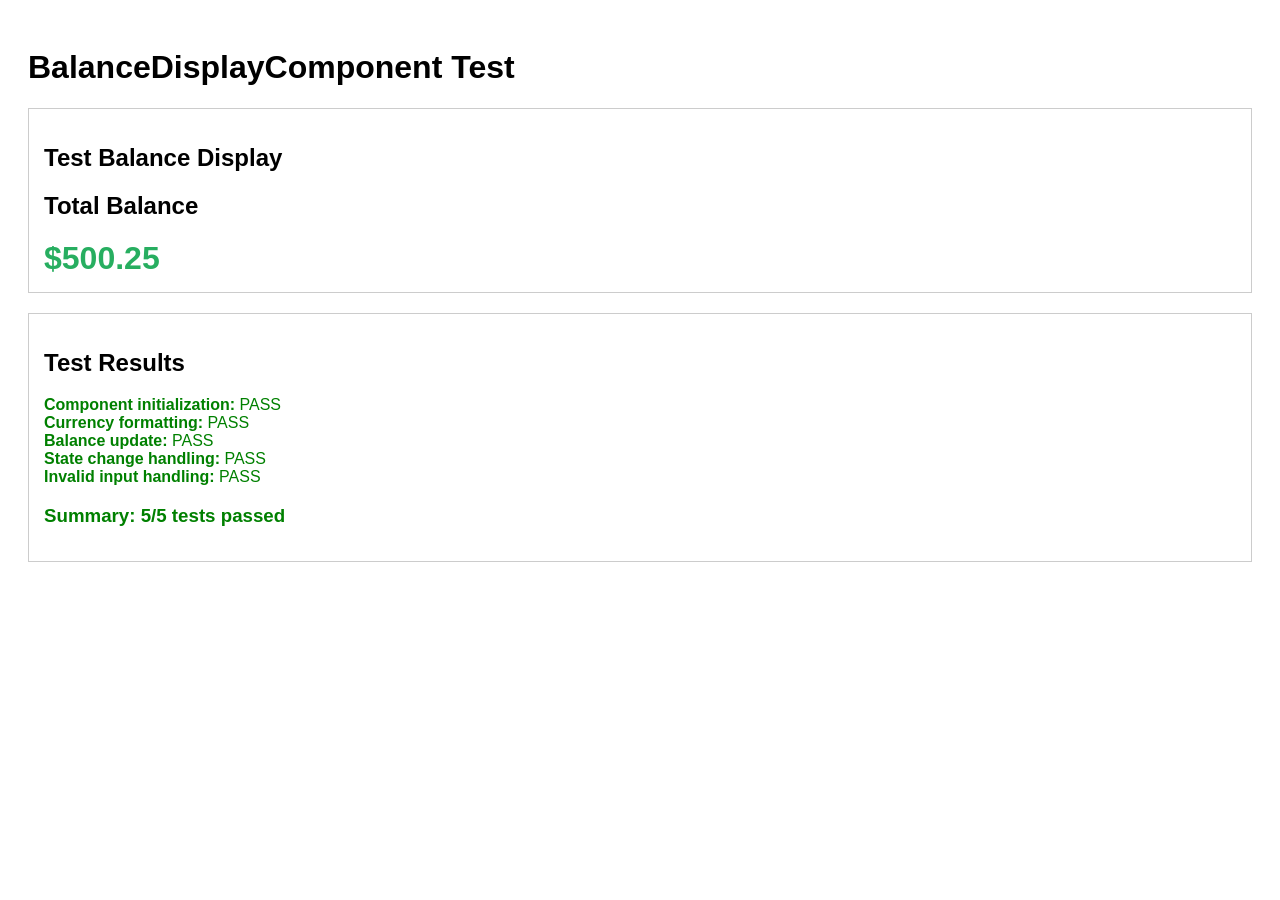
<file: test-balance-component.html>
<!DOCTYPE html>
<html lang="en">
<head>
    <meta charset="UTF-8">
    <meta name="viewport" content="width=device-width, initial-scale=1.0">
    <title>Balance Component Test</title>
    <style>
        body { font-family: Arial, sans-serif; padding: 20px; }
        .test-section { margin: 20px 0; padding: 15px; border: 1px solid #ccc; }
        .balance-amount { font-size: 2rem; font-weight: bold; color: #27ae60; }
        .balance-updated { transform: scale(1.05); color: #3498db; transition: all 0.3s ease; }
        .pass { color: green; }
        .fail { color: red; }
    </style>
</head>
<body>
    <h1>BalanceDisplayComponent Test</h1>
    
    <div class="test-section">
        <h2>Test Balance Display</h2>
        <section id="balance-display" role="region" aria-labelledby="balance-heading">
            <h2 id="balance-heading">Total Balance</h2>
            <div class="balance-amount" role="status" aria-live="polite">$0.00</div>
        </section>
    </div>
    
    <div class="test-section">
        <h2>Test Results</h2>
        <div id="test-results"></div>
    </div>
    
    <script>
        // Mock state manager for testing
        class MockStateManager {
            constructor() {
                this.components = [];
                this.totalBalance = 0;
            }
            
            subscribe(component, eventTypes) {
                this.components.push(component);
            }
            
            getTotalBalance() {
                return this.totalBalance;
            }
            
            setTotalBalance(balance) {
                this.totalBalance = balance;
                this.notifyComponents('transactionAdded', { totalBalance: balance });
            }
            
            notifyComponents(eventType, data) {
                this.components.forEach(component => {
                    if (component.handleStateChange) {
                        component.handleStateChange(eventType, data);
                    }
                });
            }
        }
        
        // BalanceDisplayComponent implementation (copied from main app)
        class BalanceDisplayComponent {
            constructor(stateManager) {
                this.stateManager = stateManager;
                this.element = null;
                this.balanceAmountElement = null;
                
                // Subscribe to state changes
                this.stateManager.subscribe(this, ['transactionAdded', 'transactionDeleted', 'dataLoaded']);
            }
            
            render(totalBalance = 0) {
                this.element = document.getElementById('balance-display');
                this.balanceAmountElement = document.querySelector('.balance-amount');
                
                if (!this.element || !this.balanceAmountElement) {
                    console.error('Balance display elements not found');
                    return;
                }
                
                this.updateDisplay(totalBalance);
                console.log('BalanceDisplayComponent rendered with balance:', totalBalance);
            }
            
            updateDisplay(newBalance) {
                if (!this.balanceAmountElement) {
                    console.error('Balance amount element not found');
                    return;
                }
                
                const formattedBalance = this.formatCurrency(newBalance);
                this.balanceAmountElement.textContent = `$${formattedBalance}`;
                this.balanceAmountElement.setAttribute('aria-label', `Total balance: $${formattedBalance}`);
                this.addUpdateAnimation();
                console.log('Balance display updated to:', formattedBalance);
            }
            
            formatCurrency(amount) {
                if (typeof amount !== 'number' || isNaN(amount)) {
                    console.warn('Invalid amount provided to formatCurrency:', amount);
                    return '0.00';
                }
                return amount.toFixed(2);
            }
            
            addUpdateAnimation() {
                if (!this.balanceAmountElement) return;
                
                this.balanceAmountElement.classList.remove('balance-updated');
                this.balanceAmountElement.offsetHeight;
                this.balanceAmountElement.classList.add('balance-updated');
                
                setTimeout(() => {
                    if (this.balanceAmountElement) {
                        this.balanceAmountElement.classList.remove('balance-updated');
                    }
                }, 300);
            }
            
            handleStateChange(eventType, data) {
                switch (eventType) {
                    case 'transactionAdded':
                    case 'transactionDeleted':
                    case 'dataLoaded':
                        if (typeof data.totalBalance === 'number') {
                            this.updateDisplay(data.totalBalance);
                        }
                        break;
                }
            }
            
            getCurrentBalance() {
                return this.stateManager ? this.stateManager.getTotalBalance() : 0;
            }
            
            resetDisplay() {
                this.updateDisplay(0);
            }
        }
        
        // Test functions
        function runTests() {
            const results = [];
            const mockStateManager = new MockStateManager();
            const balanceComponent = new BalanceDisplayComponent(mockStateManager);
            
            // Test 1: Component initialization
            try {
                balanceComponent.render(0);
                const balanceElement = document.querySelector('.balance-amount');
                if (balanceElement && balanceElement.textContent === '$0.00') {
                    results.push({ test: 'Component initialization', status: 'PASS' });
                } else {
                    results.push({ test: 'Component initialization', status: 'FAIL', error: 'Initial balance not set correctly' });
                }
            } catch (error) {
                results.push({ test: 'Component initialization', status: 'FAIL', error: error.message });
            }
            
            // Test 2: Currency formatting
            try {
                const formatted1 = balanceComponent.formatCurrency(123.456);
                const formatted2 = balanceComponent.formatCurrency(0);
                const formatted3 = balanceComponent.formatCurrency(1000);
                
                if (formatted1 === '123.46' && formatted2 === '0.00' && formatted3 === '1000.00') {
                    results.push({ test: 'Currency formatting', status: 'PASS' });
                } else {
                    results.push({ test: 'Currency formatting', status: 'FAIL', error: `Expected 123.46, 0.00, 1000.00 but got ${formatted1}, ${formatted2}, ${formatted3}` });
                }
            } catch (error) {
                results.push({ test: 'Currency formatting', status: 'FAIL', error: error.message });
            }
            
            // Test 3: Balance update
            try {
                balanceComponent.updateDisplay(250.75);
                const balanceElement = document.querySelector('.balance-amount');
                if (balanceElement && balanceElement.textContent === '$250.75') {
                    results.push({ test: 'Balance update', status: 'PASS' });
                } else {
                    results.push({ test: 'Balance update', status: 'FAIL', error: 'Balance not updated correctly' });
                }
            } catch (error) {
                results.push({ test: 'Balance update', status: 'FAIL', error: error.message });
            }
            
            // Test 4: State change handling
            try {
                mockStateManager.setTotalBalance(500.25);
                const balanceElement = document.querySelector('.balance-amount');
                if (balanceElement && balanceElement.textContent === '$500.25') {
                    results.push({ test: 'State change handling', status: 'PASS' });
                } else {
                    results.push({ test: 'State change handling', status: 'FAIL', error: 'State change not handled correctly' });
                }
            } catch (error) {
                results.push({ test: 'State change handling', status: 'FAIL', error: error.message });
            }
            
            // Test 5: Invalid input handling
            try {
                const formatted = balanceComponent.formatCurrency('invalid');
                if (formatted === '0.00') {
                    results.push({ test: 'Invalid input handling', status: 'PASS' });
                } else {
                    results.push({ test: 'Invalid input handling', status: 'FAIL', error: 'Invalid input not handled correctly' });
                }
            } catch (error) {
                results.push({ test: 'Invalid input handling', status: 'FAIL', error: error.message });
            }
            
            // Display results
            const resultsDiv = document.getElementById('test-results');
            results.forEach(result => {
                const div = document.createElement('div');
                div.className = result.status === 'PASS' ? 'pass' : 'fail';
                div.innerHTML = `<strong>${result.test}:</strong> ${result.status}${result.error ? ` - ${result.error}` : ''}`;
                resultsDiv.appendChild(div);
            });
            
            const passCount = results.filter(r => r.status === 'PASS').length;
            const totalCount = results.length;
            
            const summary = document.createElement('div');
            summary.innerHTML = `<h3>Summary: ${passCount}/${totalCount} tests passed</h3>`;
            summary.className = passCount === totalCount ? 'pass' : 'fail';
            resultsDiv.appendChild(summary);
        }
        
        // Run tests when page loads
        document.addEventListener('DOMContentLoaded', runTests);
    </script>
</body>
</html>
</file>
